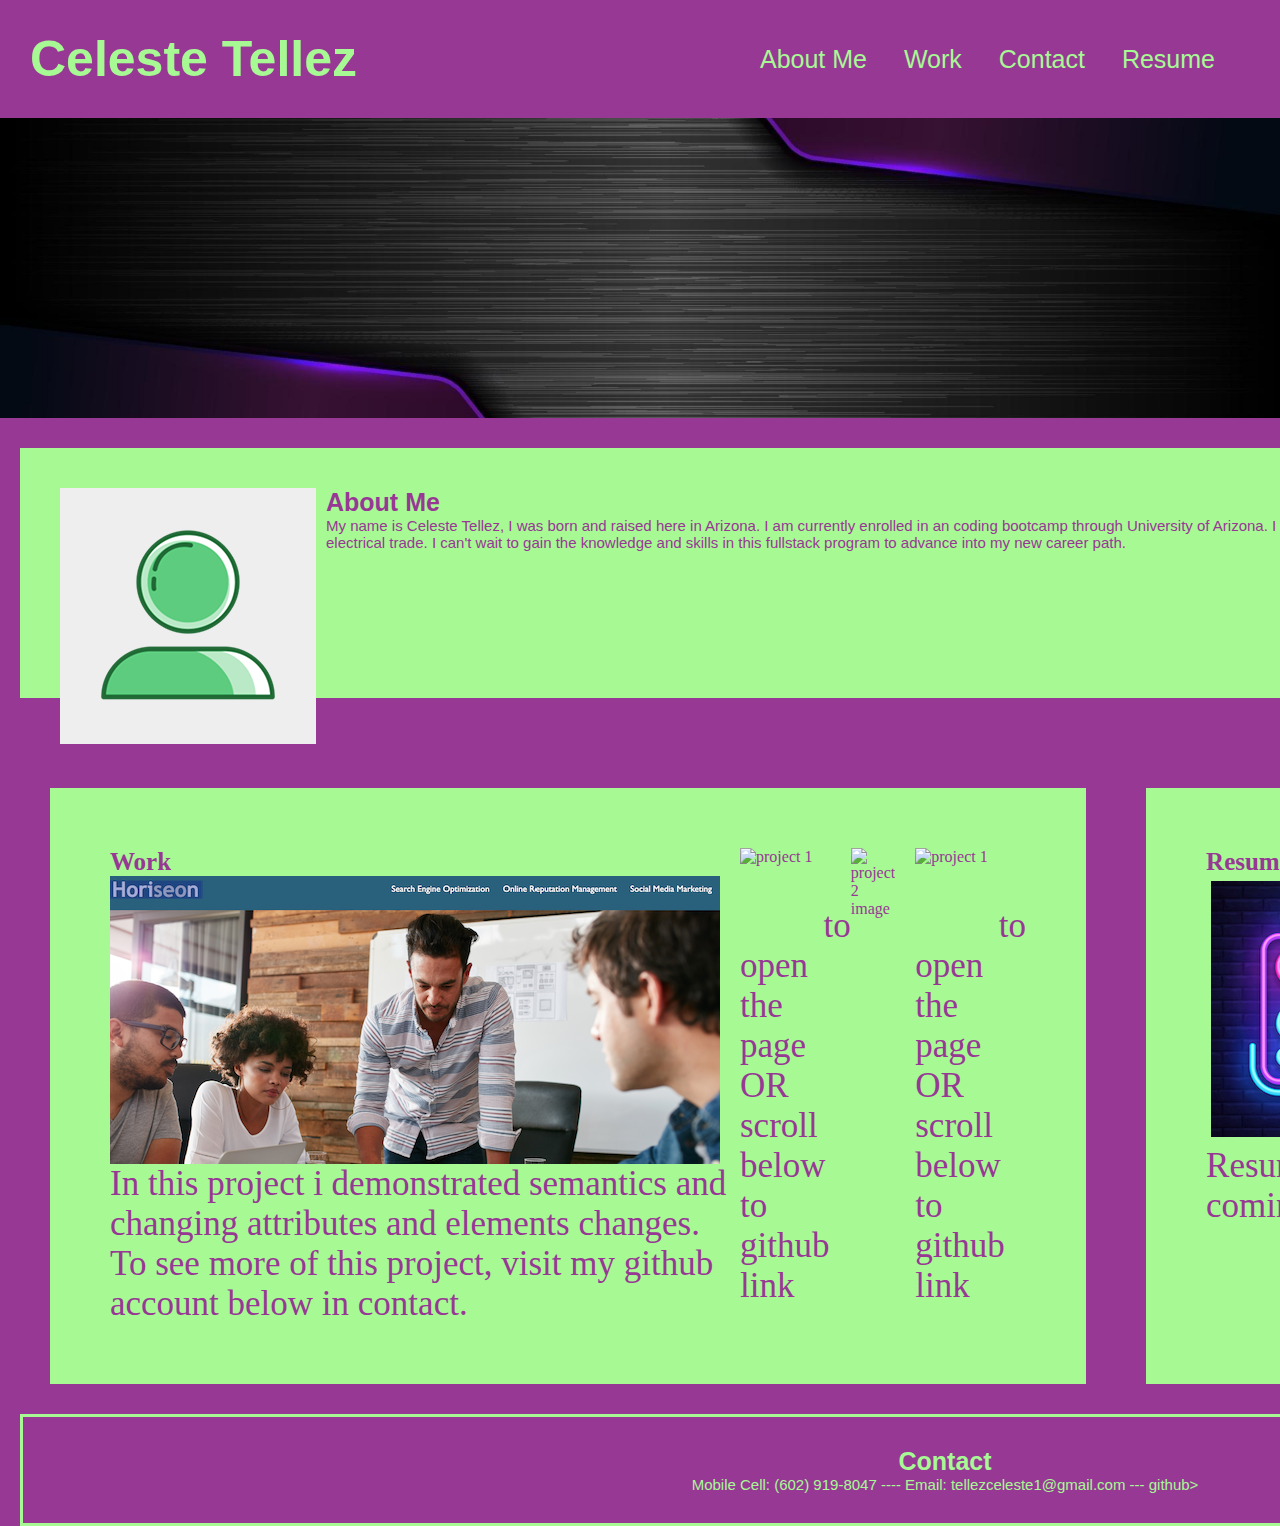
<file: index.html>
<!DOCTYPE html>
<html lang="en">

<head>
    <meta charset="UTF-8">
    <link rel="stylesheet" href="./assets/css/style.css">
    <title>Celeste Profile</title>
</head>

<body>
  <header>
      <h1> Celeste Tellez</h1>
      <nav>
          <ul>
            <li>
             <a href="#About-Me">About Me</a>
            </li>
            <li>
             <a href="#Work">Work</a>
            </li>
            <li>
             <a href="#contact">Contact</a>
            </li>
            <li>
             <a href="#Resume">Resume</a>
            </li>
          </ul>
      </nav>
    </header>

    <div class="banner"></div>
    <div class="content">
        <section id="About-Me">
        <img src="./assets/images/avatar.png" class="float-left" alt="image of profile creater"/>
         <h2>About Me</h2>
         <p>
             My name is Celeste Tellez, I was born and raised here in Arizona. I am currently enrolled in an coding bootcamp through University of Arizona. I have no previous experiance in this field, as ive mostly been in the electrical trade. I can't wait to gain the knowledge and skills in this fullstack program to advance into my new career path.
         </p>
        </section>
    <div>

    <main>
      <section>
        <div id="Work" class="Work">
          <h3>Work</h3>
            <img
              src="./assets/images/projecthoriseon.png" class="float-right"
              alt="project horiseon image"/>
            <p>In this project i demonstrated semantics and changing attributes and elements changes. To see more of this project, visit my github account below in contact.</p>
        </div>
        <div>
          <img
           scr="./assests/images/sunscout.png"
           alt="project 1"/>
          <p><a href="http://www.sunscout.co"><span id = "linkreference">CLICK LINK</span></a>to open the page OR scroll below to github link</p>
        </div>
        <div>
          <img
           scr="./assets/images/storeapp.png" class="float-right"
           alt="project 2 image"/>
        </div>
        <div>
          <img
           scr="./assests/images"
           alt="project 1"/>
          <p><a href="http://www.Ripepotatoes.com"><span id = "linkreference">CLICK LINK</span></a>to open the page OR scroll below to github link</p>
        </div>
      </section>
 
     <section>
      <div id="Resume" class="coming-soon">
        <h4>Resume</h4>
          <img
            src="./assets/images/comingsoon.png" class="float-center"
            alt="coming soon image"/>
          <p>Resume being revised. coming soon</p>
      </div>
     </section>
    </main>
        
</body>
    <footer>
      <section>
        <div id="contact">
       <h5>Contact</h5>
       <p>Mobile Cell: (602) 919-8047 ---- Email: tellezceleste1@gmail.com --- <a href="https://github.com/lesttellez">github></a></p>
      </section>
    </footer>

  

  

    

</html>
</file>
<file: assets/css/style.css>
* {
    box-sizing: border-box;
    padding: 0;
    margin:0;
}

body {
    background-color: #983895;
}

header {
    padding:30px;
    font-family:Arial, Helvetica, sans-serif;
    background-color:#983895;
    color:#A7F994;
}

header h1 {
    display: inline-block;
    font-size: 50px;
}

header nav {
    padding: 15px;
    margin-right: 20px;
    float: right;
    font-family: Arial, Helvetica, sans-serif;
    font-size: 25px;
}

header nav ul {
    list-style-type: none;
}

header nav ul li {
    display: inline-flex;
    margin-left: 30px;
}

h2, h3, h4, h5 {
font-size: 25px;
}

a{
    color:#A7F994;
    text-decoration: none;
}

.banner {
    height:300px;
    width: 100%;
    margin-bottom:30px;
    background-image: url("../images/banner.jpeg");
    background-size: cover;
    background-position: center;
    display: flex;
}


.float-left {
    float: left;
    margin-right: 10px;
}

.float-right {
    float: right;
    margin-right: 20px;
}

.float-center {
    float:center;
    margin:5px;
}

.content {
    width:75%;
    margin-left:20px;
    color:#A7F994
}

p{
    font-size: 15px;
}

#About-Me {
    margin-bottom:60px;
    padding:40px;
    height: 250px;
    width:1800px;
    font-family: Arial, Helvetica, sans-serif;
    background-color: #A7F994;
    color:#983895;
}

.section {
 margin: 30px;
 width: 100%;
 background-color:#A7F994;
 color:#983895
}

main {
    display: inline-flex;
}

main section div p{
    font-size: 35px;
}

main section {
    display: flex;
    justify-content: space-between;
    padding: 60px;
    margin: 30px;
    width: 100%;
    background-color:#A7F994;
    color:#983895
}

.linkreference {
    color:#983895
}
.work {
    display: inline-flexbox;
    flex-wrap: wrap;
}

.resume {
    display:inline-flexbox;
    flex-wrap: wrap;
}

footer {
    padding:30px;
    font-family:Arial, Helvetica, sans-serif;
    background-color:#983895;
    color:#A7F994;
    text-align: center;
    border-style: solid;
    width: 1850px;
}
</file>
